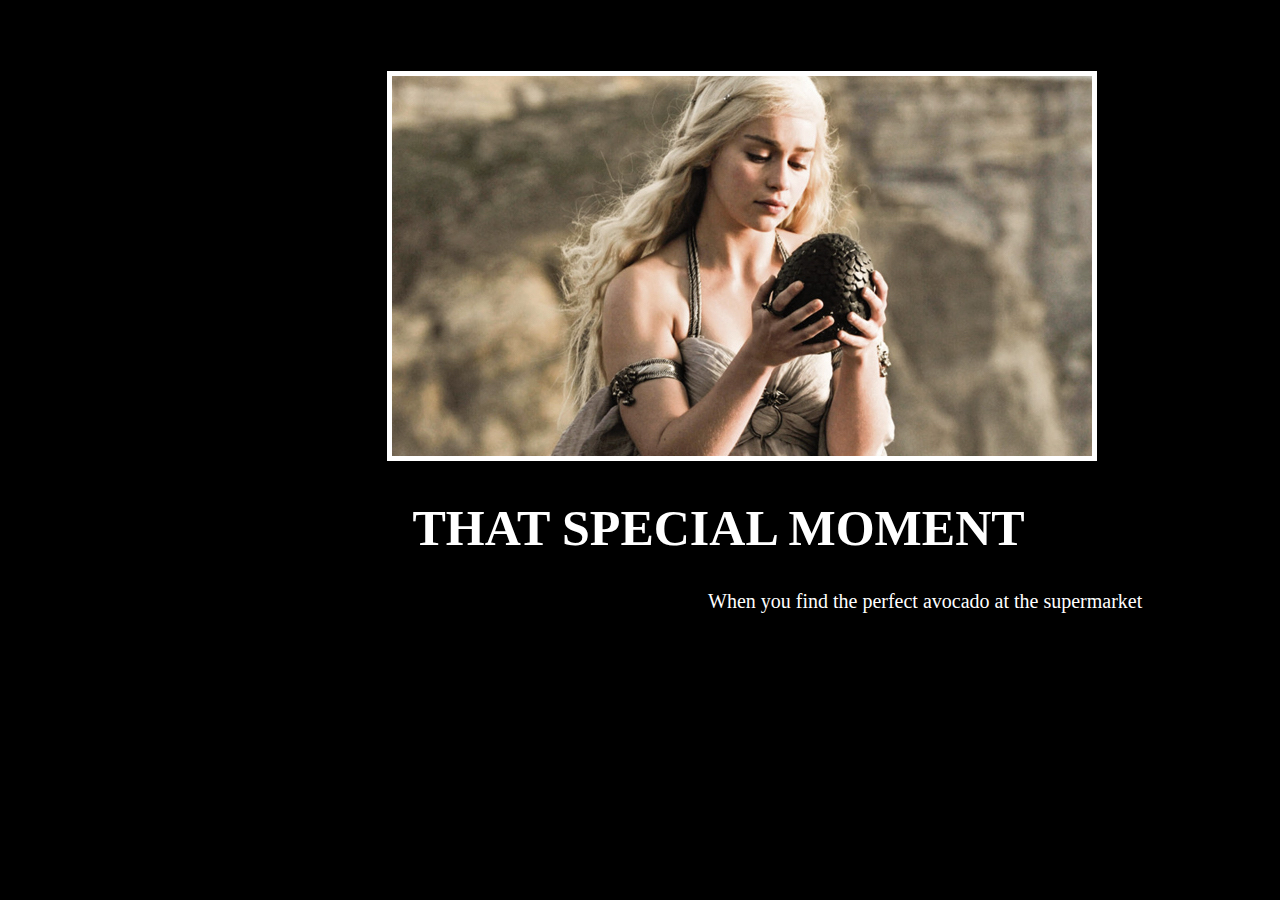
<file: Projects/Meme/index.html>
<!DOCTYPE html>
<html lang="en">
<head>
    <meta charset="UTF-8">
    <title>Meme</title>
    <link rel="stylesheet" href="/Projects/Meme/style.css">
</head>
<body>
    <img src="/Projects/Meme/assets/images/daenerys.jpeg" alt="image">
    <h1 class="heading1"><strong>THAT SPECIAL MOMENT</strong></h1>
    <p class="paragraph">When you find the perfect avocado at the supermarket</p>
</body>
</html>
</file>
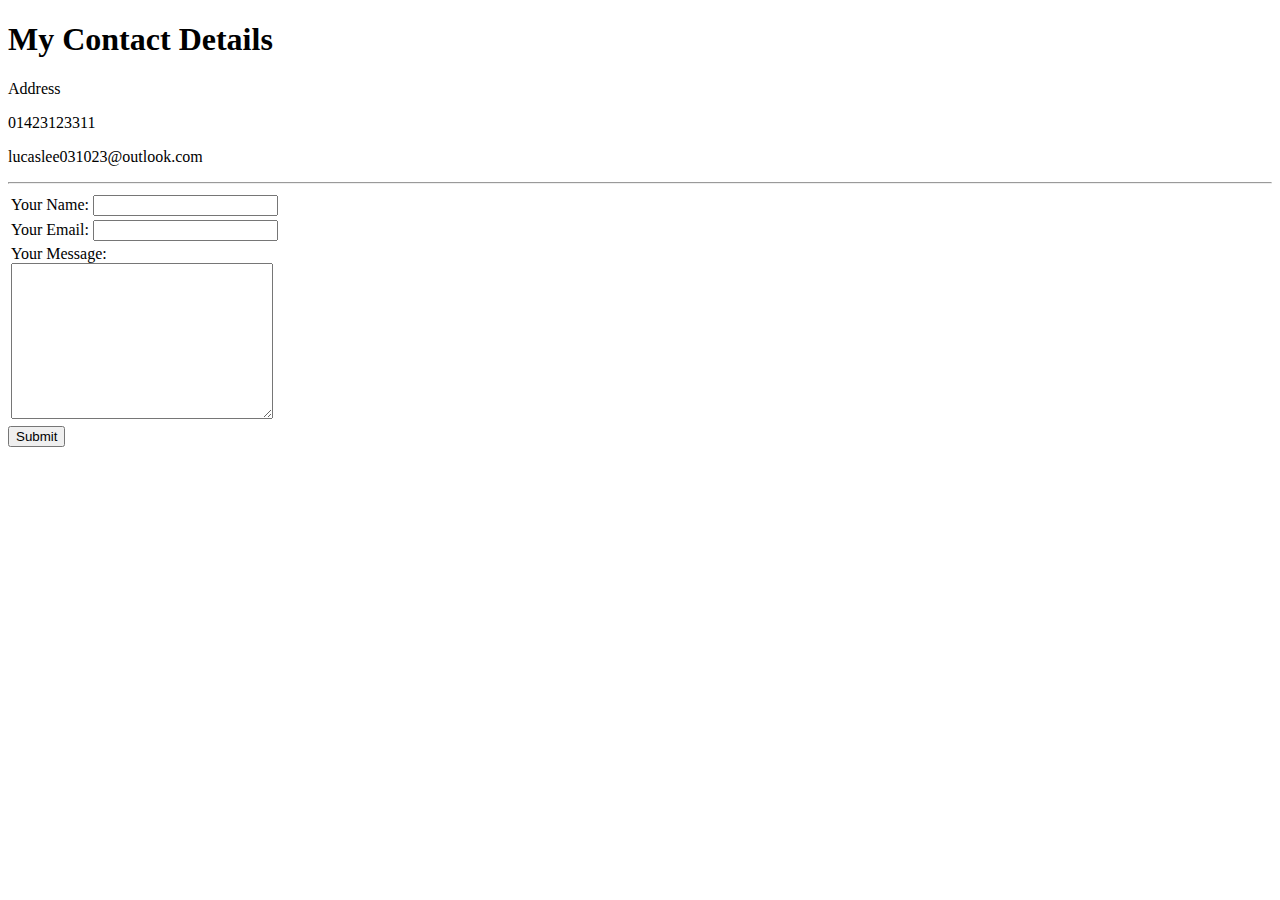
<file: contactme.html>
<!DOCTYPE html>
<html lang="en">
<head>
    <meta charset="UTF-8">
    <title>Contact Me</title>
</head>
<body>
    <h1>My Contact Details</h1>
    <p>Address</p>
    <p>01423123311</p>
    <p>lucaslee031023@outlook.com</p>
    <hr>
    <form action="mailto:info@lucaslee031023@outlook.com" method="post" enctype="text/plain">
        <table>
            <tr>
                <td>
                    <label>Your Name:</label>
                    <input type="text" name="yourName" value="">
                </td>
            </tr>
            <tr>
                <td>
                    <label>Your Email:</label>
                    <input type="email" name="yourEmail">
                </td>
            </tr>
            <tr>
                <td>
                    <label>Your Message:</label><br> <!-- Break Line -->
                    <textarea name="yourMessage" cols="30" rows="10"></textarea>
                </td>
            </tr>
                
        </table>
        <input type="submit">   
    </form>



</body> 
</html>
</file>
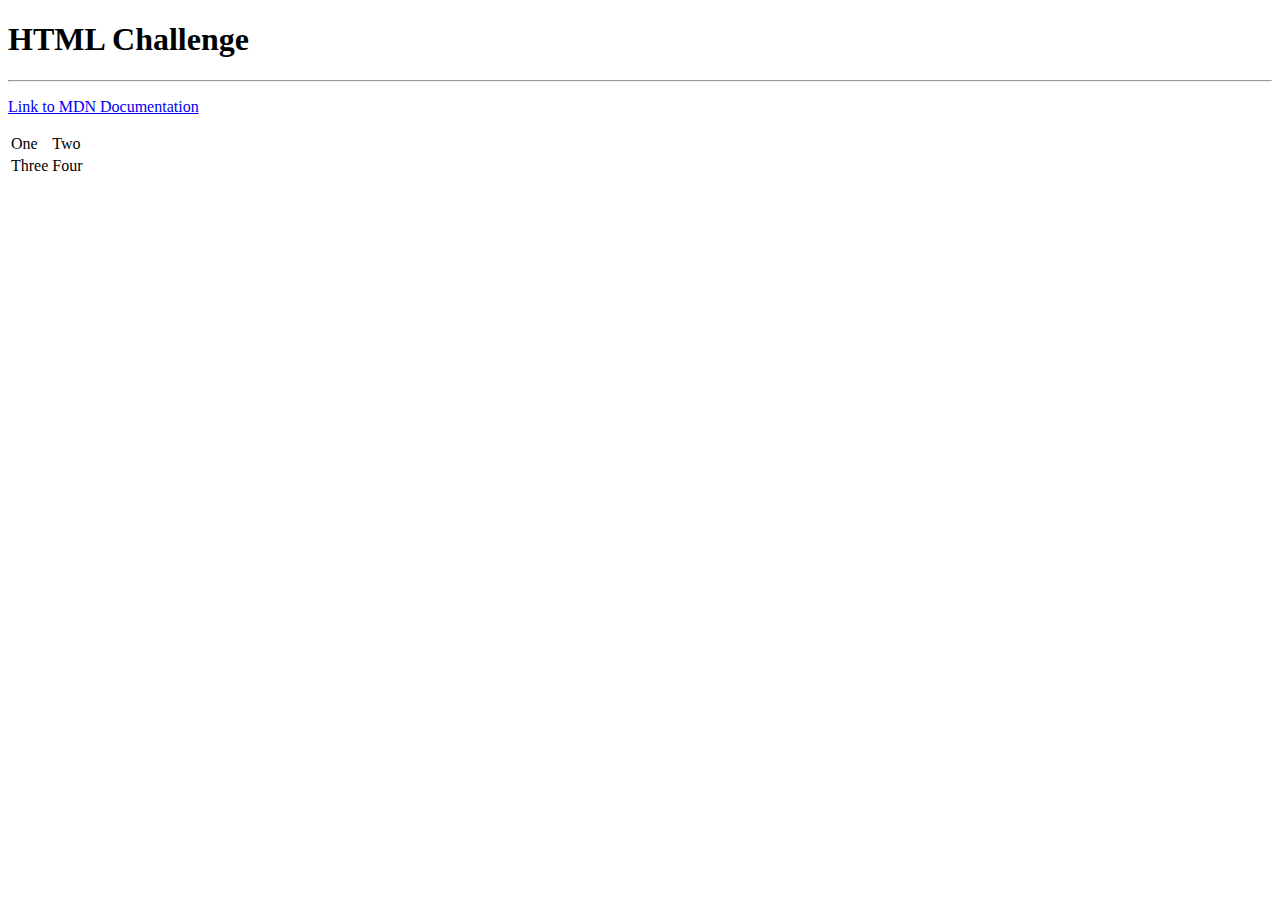
<file: HTMLchallenge.html>
<!DOCTYPE html>
<html lang="en">
<head>
    <meta charset="UTF-8">
    <title>Challenge</title>
</head>
<body>
    <h1><strong>HTML Challenge</strong></h1>
    <hr>
    <p><a href="https://developer.mozilla.org/en-US/">Link to MDN Documentation</a></p>
    <table>
        <tr>
            <td>One</td>
            <td>Two</td>
        </tr>
        <tr>
            <td>Three</td>
            <td>Four</td>
        </tr>
    </table>
</body>
</html>
</file>
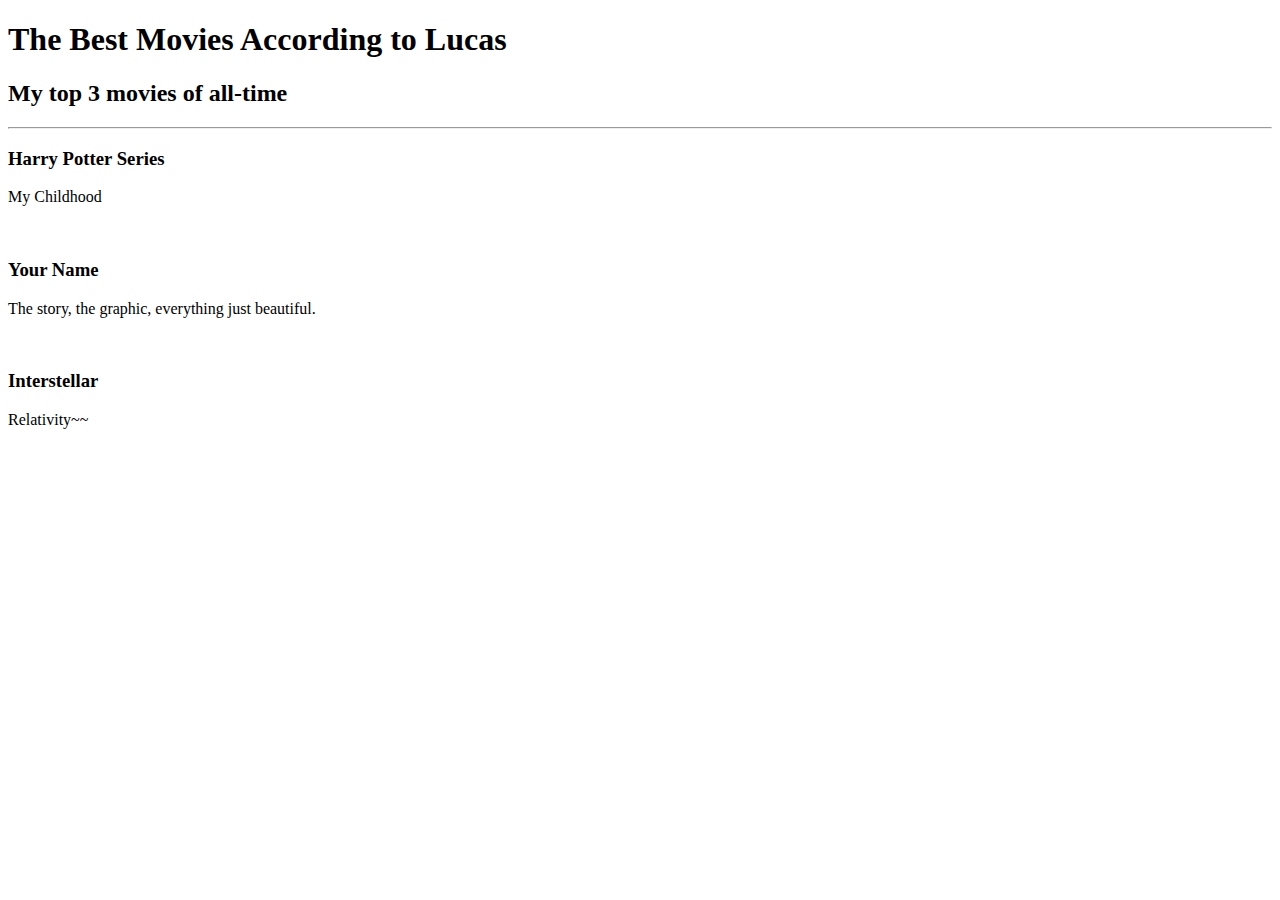
<file: Projects/MovieRanking/MovieRanking.html>
<!DOCTYPE html>
<html lang="en">
<head>
    <meta charset="UTF-8">
    <title>MovieRanking</title>
</head>
<body>
    <h1><strong>The Best Movies According to Lucas</strong></h1>
    <h2><strong>My top 3 movies of all-time</strong></h2>
    <hr>
    <h3><strong>Harry Potter Series</strong></h3>
    <p>My Childhood</p>
    <br>
    <h3><strong>Your Name</strong></h3>
    <p>The story, the graphic, everything just beautiful.</p>
    <br>
    <h3><strong>Interstellar</strong></h3>
    <p>Relativity~~</p>
</body>
</html>
</file>
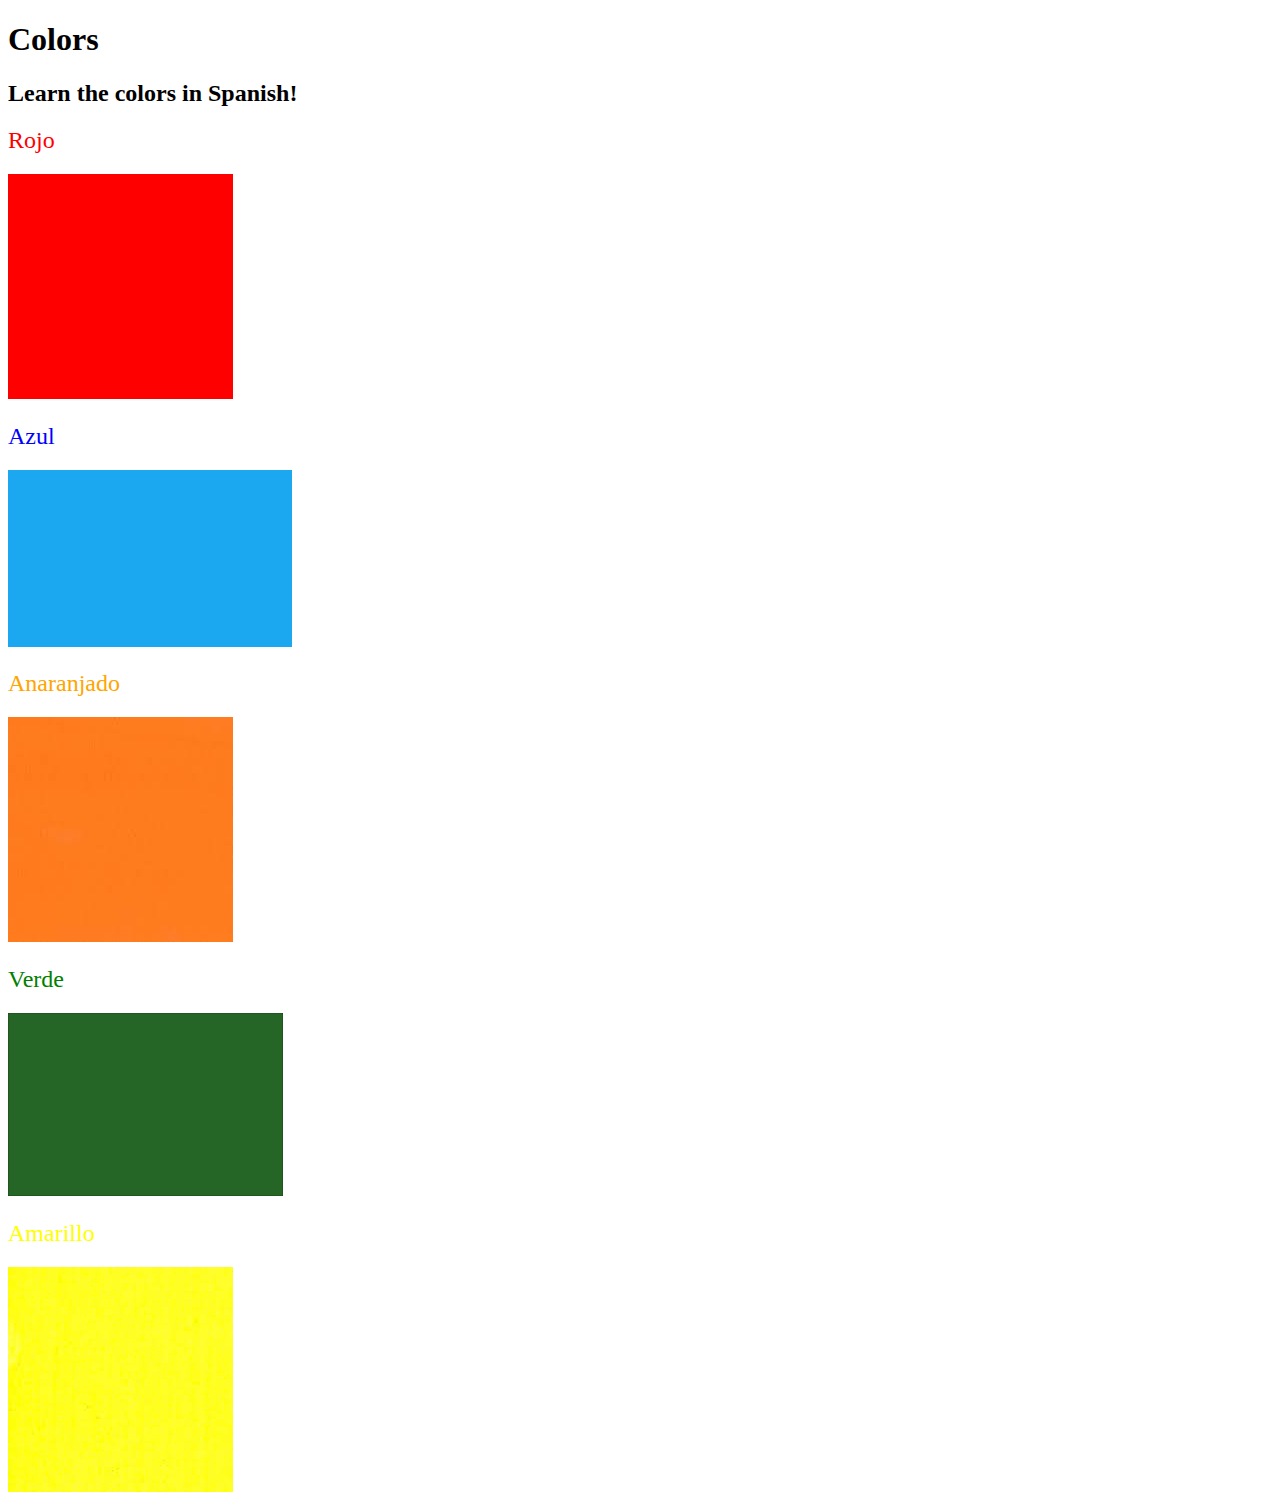
<file: Projects/Spanish/Spanish.html>
<!DOCTYPE html>
<html lang="en">

<head>
  <meta charset="UTF-8">
  <title>Spanish Vocabulary</title>
  <link rel="stylesheet" href="/Projects/Spanish/SpanishStyle.css" />
</head>

<body>
  <h1>Colors</h1>
  <h2>Learn the colors in Spanish!</h2>
  <h2 class="color-title" id="red">Rojo</h2>
  <img class="color" src="./assets/images/red.png" alt="red" />

  <h2 class="color-title" id="blue">Azul</h2>
  <img src="./assets/images/blue.png" alt="blue" />

  <h2 class="color-title" id="orange">Anaranjado</h2>
  <img src="./assets/images/orange.png" alt="orange" />

  <h2 class="color-title" id="green">Verde</h2>
  <img src="./assets/images/green.png" alt="green" />

  <h2 class="color-title" id="yellow">Amarillo</h2>
  <img src="./assets/images/yellow.png" alt="yellow" />
</body>

</html>
</file>
<file: Projects/Meme/style.css>
body {
    background-color: black;
}

img {
    
    border: 5px solid white;
    margin-left:30%;
    margin-top: 5%;
}

.heading1 {
    font-size: 50px;
    color: white;
    margin-left: 32%;
}

.paragraph {
    font-size: 20px;
    color: white;
    margin-left: 700px;
}
</file>
<file: Projects/Spanish/SpanishStyle.css>
.color-title {
    font-weight: normal;
}

.img {
    width: 200px;
    height: 200px;
}

#red {
    color: red;
}

#blue {
    color: blue;
}

#orange {
    color: orange;
}

#green {
    color: green;
}

#yellow {
    color: yellow;
}
</file>
